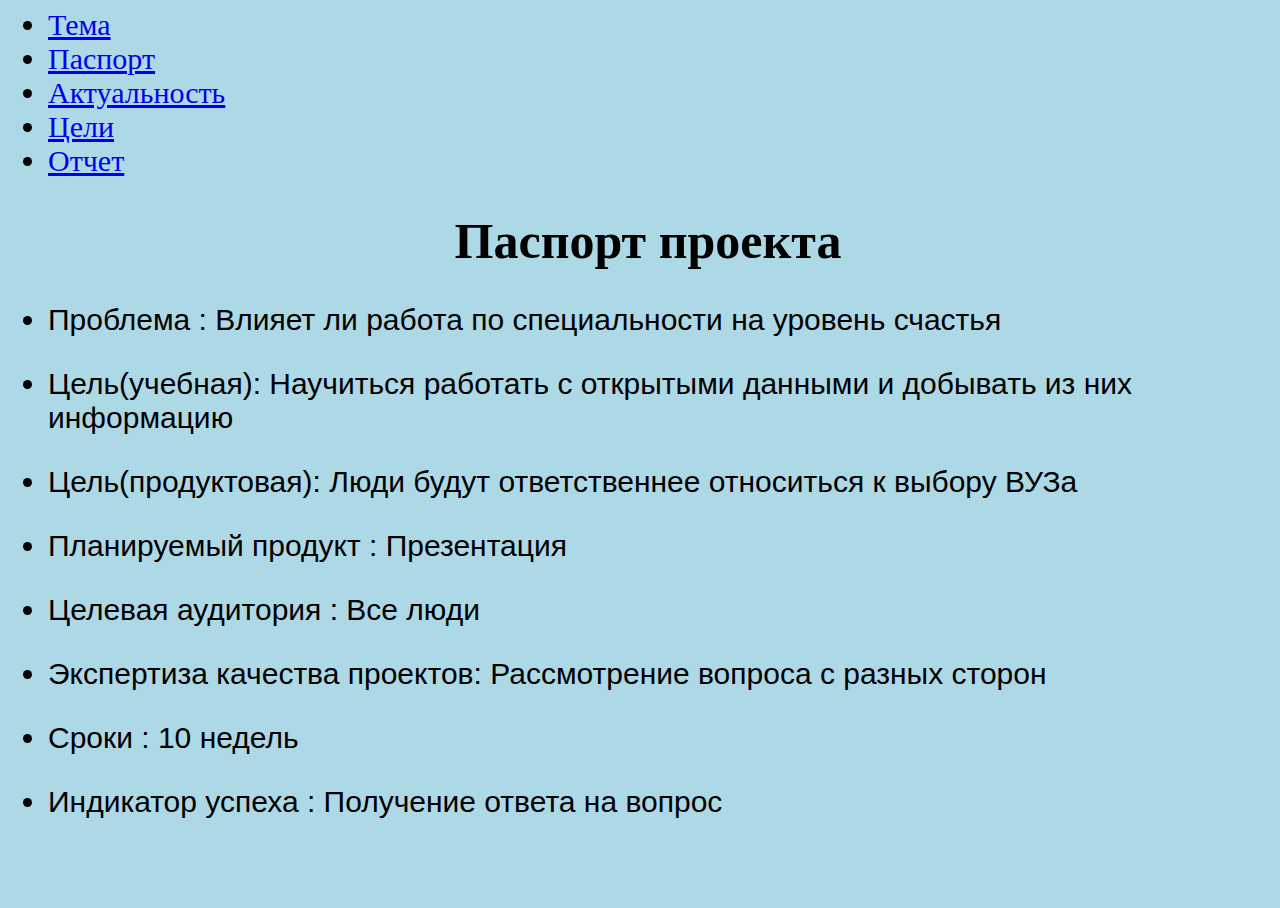
<file: page2.html>
<html>

<head>
  
  <meta charset="utf-8">
  <meta name="viewport" content="width=device-width, initial-scale=1">
  <link href="https://cdn.jsdelivr.net/npm/bootstrap@5.3.2/dist/css/bootstrap.min.css" rel="stylesheet"
    integrity="sha384-T3c6CoIi6uLrA9TneNEoa7RxnatzjcDSCmG1MXxSR1GAsXEV/Dwwykc2MPK8M2HN" crossorigin="anonymous">
  <link rel="stylesheet" type="text/css" href="https://wateron1k.github.io/project_info/style.css">
  <nav class="navbar navbar-expand-lg bg-body-tertiary">
    <div class="container-fluid">
      <div class="collapse navbar-collapse" id="navbarNav">
        <ul class="navbar-nav">
          <li class="nav-item">
            <a class="nav-link active" href="https://wateron1k.github.io/project_info/">Тема</a>
          </li>
          <li class="nav-item">
            <a class="nav-link active" href="https://wateron1k.github.io/project_info/page2.html">Паспорт</a>
          </li>
          <li class="nav-item">
            <a class="nav-link active" href="https://wateron1k.github.io/project_info/page3.html">Актуальность</a>
          </li>
          <li class="nav-item">
            <a class="nav-link active" href="https://wateron1k.github.io/project_info/page4.html">Цели</a>
          </li>
          <li class="nav-item">
            <a class="nav-link disabled" href="#">Отчет</a>
          </li>
        </ul>
      </div>
    </div>
  </nav>
  <h1>Паспорт проекта</h1>
</head>

<body>
  <ul>
    <li>
      <p> Проблема : Влияет ли работа по специальности на уровень счастья </p>
    </li>
    <li>
      <p> Цель(учебная): Научиться работать с открытыми данными и добывать из них информацию </p>
    </li>
    <li>
      <p> Цель(продуктовая): Люди будут ответственнее относиться к выбору ВУЗа</p>
    </li>
    <li>
      <p> Планируемый продукт : Презентация </p>
    </li>
    <li>
      <p> Целевая аудитория : Все люди </p>
    </li>
    <li>
      <p> Экспертиза качества проектов: Рассмотрение вопроса с разных сторон </p>
    </li>
    <li>
      <p> Сроки : 10 недель </p>
    </li>
    <li>
      <p> Индикатор успеха : Получение ответа на вопрос </p>
    </li>
  </ul>
</body>

</html>
</file>
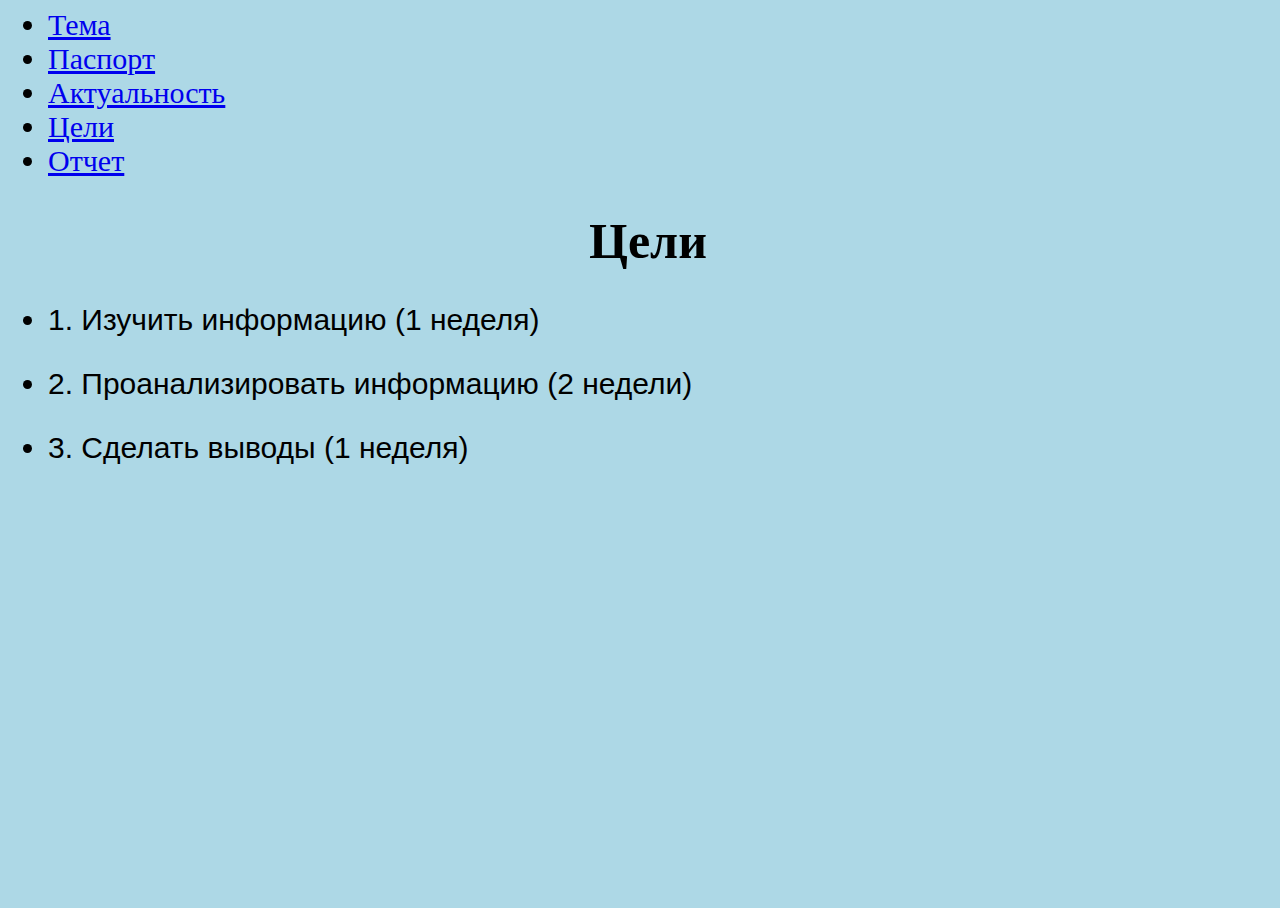
<file: page4.html>
<html>

<head>
  
  <meta charset="utf-8">
  <meta name="viewport" content="width=device-width, initial-scale=1">
  <link href="https://cdn.jsdelivr.net/npm/bootstrap@5.3.2/dist/css/bootstrap.min.css" rel="stylesheet"
    integrity="sha384-T3c6CoIi6uLrA9TneNEoa7RxnatzjcDSCmG1MXxSR1GAsXEV/Dwwykc2MPK8M2HN" crossorigin="anonymous">
  <link rel="stylesheet" type="text/css" href="https://wateron1k.github.io/project_info/style.css">
  <nav class="navbar navbar-expand-lg bg-body-tertiary">
    <div class="container-fluid">
      <div class="collapse navbar-collapse" id="navbarNav">
        <ul class="navbar-nav">
          <li class="nav-item">
            <a class="nav-link active" href="https://wateron1k.github.io/project_info/">Тема</a>
          </li>
          <li class="nav-item">
            <a class="nav-link active" href="https://wateron1k.github.io/project_info/page2.html">Паспорт</a>
          </li>
          <li class="nav-item">
            <a class="nav-link active" href="https://wateron1k.github.io/project_info/page3.html">Актуальность</a>
          </li>
          <li class="nav-item">
            <a class="nav-link active" href="https://wateron1k.github.io/project_info/page4.html">Цели</a>
          </li>
          <li class="nav-item">
            <a class="nav-link disabled" href="#">Отчет</a>
          </li>
        </ul>
      </div>
    </div>
  </nav>
  <h1>Цели</h1>
</head>

<body>
  <ul>
    <li>
      <p> 1. Изучить информацию (1 неделя) </p>
    </li>
    <li>
      <p> 2. Проанализировать информацию (2 недели) </p>
    </li>
    <li>
      <p> 3. Сделать выводы (1 неделя)</p>
    </li>
    
</body>

</html>
</file>
